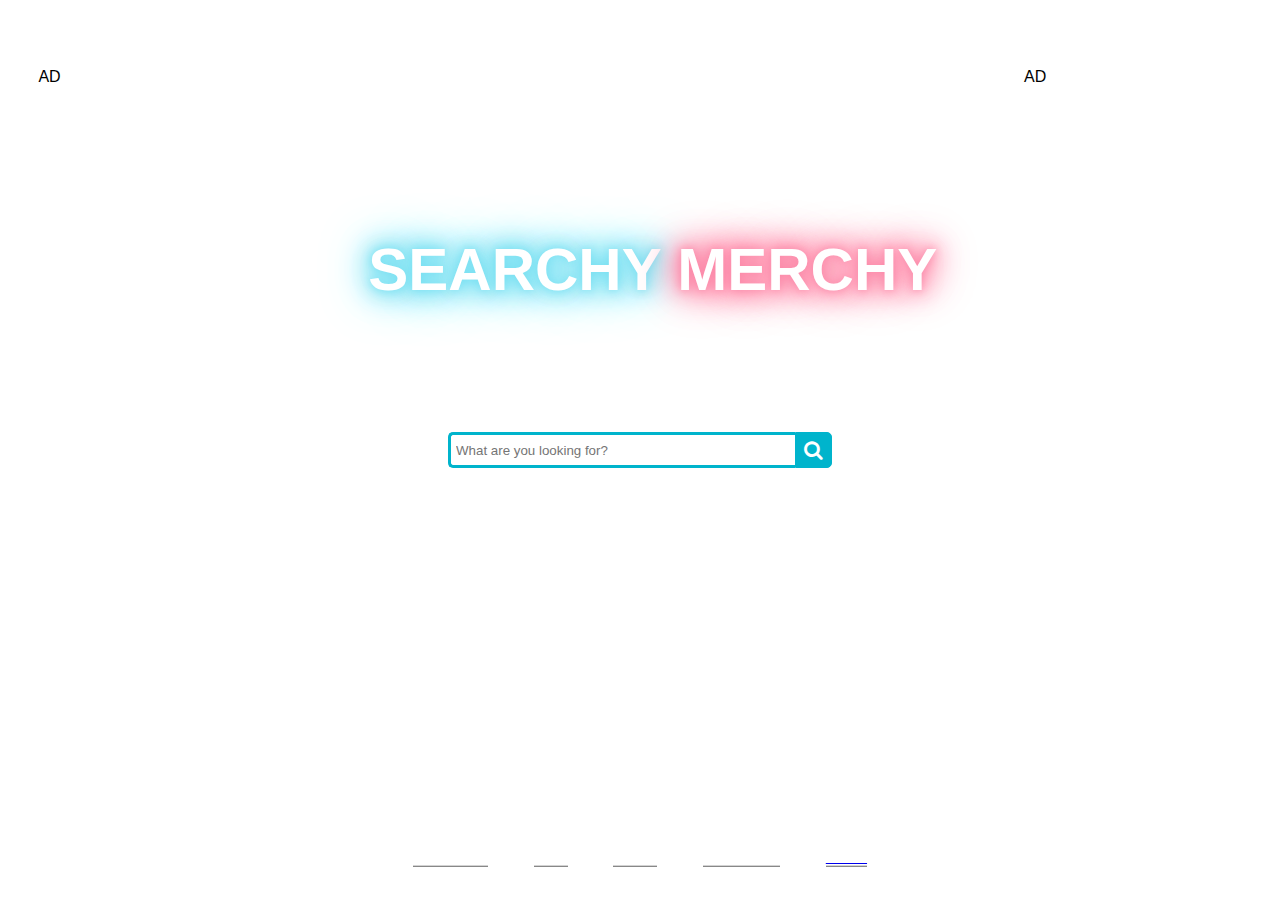
<file: index.html>
<!DOCTYPE html>
<html>
<head>
<link rel="stylesheet" href="https://maxcdn.bootstrapcdn.com/font-awesome/4.4.0/css/font-awesome.min.css">
<link rel="stylesheet" href="style.css">

  <script src="https://cdnjs.cloudflare.com/ajax/libs/jquery/3.5.1/jquery.min.js"></script>
  <script>
$(document).ready(function() {

const backgroundImgs = [
  "https://www.pixelstalk.net/wp-content/uploads/2016/07/Free-4k-Backgrounds-Screen-Download.jpg",
  "https://www.pixelstalk.net/wp-content/uploads/2016/07/Free-4k-Backgrounds.jpg",
  "https://www.pixelstalk.net/wp-content/uploads/2016/07/Free-4k-Backgrounds-For-Desktop.jpg",
  "https://www.pixelstalk.net/wp-content/uploads/2016/07/4k-Images-Free-Download.jpg",
  "https://www.pixelstalk.net/wp-content/uploads/2016/07/Amazing-nature-scenery-wallpaper-4k.jpg",
  "https://www.pixelstalk.net/wp-content/uploads/2016/07/Blue-sunset-Images-4k.jpg",
  "https://www.pixelstalk.net/wp-content/uploads/2016/07/Desktop-Photos-4k.jpg",
  "https://www.pixelstalk.net/wp-content/uploads/2016/07/Mountains-sky-light-clouds-gray-photos-4k.jpg",
  "https://www.pixelstalk.net/wp-content/uploads/2016/07/Pictures-HD-4k.jpg",
  "https://www.pixelstalk.net/wp-content/uploads/2016/06/Free-Desktop-Oregon-Wallpapers-Photos.jpg",
  "https://www.pixelstalk.net/wp-content/uploads/2016/05/Japan-Desktop-Wallpaper-HD.jpg",
  "https://www.pixelstalk.net/wp-content/uploads/images2/Fall-Animated-Pictures.jpg",
  "https://www.pixelstalk.net/wp-content/uploads/images2/Fall-Nature-Image.jpg",
  "https://www.pixelstalk.net/wp-content/uploads/2016/12/Autumn-River-Wallpaper-Widescreen.jpg",
  "https://www.planetware.com/wpimages/2020/02/france-in-pictures-beautiful-places-to-photograph-eiffel-tower.jpg",
  "https://store-images.s-microsoft.com/image/apps.17599.14222458110220046.63cf67f1-c306-44d3-8890-1cc6b204e75a.c80ed14f-26ee-41fa-bd94-fa317b47228c?mode=scale&q=90&h=1080&w=1920"
];
const randomNum = Math.floor(Math.random() * backgroundImgs.length);
const image = backgroundImgs[randomNum];

$("body").css({
  background: "url(" + image + ")",
  "background-repeat": "no-repeat",
  "background-size": "cover" })
});
  </script>
  
</head>
<body>
  <div class="neonText logo">
    <h1> <span>SEARCHY </span><span>MERCHY</span></h1>
  </div>
  <div class="wrap">
    <div class="search">
      <input type="text" class="searchTerm" placeholder="What are you looking for?">
      <button type="submit" class="searchButton">
        <i class="fa fa-search"></i>
      </button>
    </div>
  </div>

  <div class="ads ad1">AD</div>
  <div class="ads ad2">AD</div>

  <footer>
    <nav>
      <ul>
        <li>Merchy Maily</li>
        <li>About</li>
        <li>Contact</li>
        <li>Subscriptions</li>
        <a href="https://www.paypal.com/paypalme/Jamesthecoder"><li>Donate</li></a>
      </ul>
    </nav>

    <p>© 2020 SearchyMerchy.xyz</p>
  </footer>
  
</body>
</html>
</file>
<file: style.css>
@import url(https://fonts.googleapis.com/css?family=Open + Sans);

body {
  font-family: "Open Sans", sans-serif;
}
.logo {
  width: 30%;
  position: absolute;
  top: 23%;
  left: 57%;
  transform: translate(-50%, -50%);
}

.neonText {
  text-align: center;
  position: absolute;
  width: 100%;
  top: 30%;
  left: 1%;
  transform: translateY(-50%);
}
.neonText h1 {
  font-size: 60px;
  font-weight: 600;
  color: #fff;
  text-shadow: 0px 0px 10px #78e0f2, 0px 0px 20px #78e0f2, 0px 0px 30px #78e0f2,
    0px 0px 40px #78e0f2, 0px 0px 50px #78e0f2;
}
.neonText h1 span:nth-child(2) {
  text-shadow: 0px 0px 10px #fc88a8, 0px 0px 20px #fc88a8, 0px 0px 30px #fc88a8,
    0px 0px 40px #fc88a8, 0px 0px 50px #fc88a8;
}
.neonText h1 span:nth-child(1) {
  animation: flash 2s infinite ease-in 0.5s;
}

@keyframes flash {
  0% {
    text-shadow: 0px 0px 10px #78e0f2, 0px 0px 20px #78e0f2,
      0px 0px 30px #78e0f2, 0px 0px 40px #78e0f2, 0px 0px 50px #78e0f2;
  }
  25% {
    text-shadow: 0px 0px 10px #78e0f2, 0px 0px 20px #78e0f2,
      0px 0px 30px #78e0f2, 0px 0px 40px #78e0f2, 0px 0px 50px #78e0f2;
  }
  50% {
    text-shadow: 0px 0px 10px #78e0f2;
  }
  100% {
    color: rgba(255, 255, 255, 0.2);
    text-shadow: 0px 0px 0px rgba(255, 255, 255, 0.2);
  }
}

.search {
  width: 100%;
  position: relative;
  display: flex;
}

.searchTerm {
  width: 100%;
  border: 3px solid #00b4cc;
  border-right: none;
  padding: 5px;
  height: 20px;
  border-radius: 5px 0 0 5px;
  outline: none;
  color: gray;
}

.searchTerm:focus {
  border: 3px solid #00a2b7;
}

.searchButton {
  outline: none;
  width: 40px;
  height: 36px;
  border: 1px solid #00b4cc;
  background: #00b4cc;
  text-align: center;
  color: #fff;
  border-radius: 0 5px 5px 0;
  cursor: pointer;
  font-size: 20px;
}

.wrap {
  width: 30%;
  position: absolute;
  top: 50%;
  left: 50%;
  transform: translate(-50%, -50%);
}

footer {
  position: fixed;
  bottom: 0px;
  left: 0px;
  width: 100%;
}
footer ul {
  padding: 0;
  list-style: none;
  margin: 0 auto;
  max-width: 500px;
  display: flex;
  justify-content: space-around;
  font-family: arial;
  font-size: 0.8rem;
}

footer ul li {
  color: white;
  border-bottom: 1px solid lightgrey;
  box-shadow: 0px 1px #888888;
  cursor: pointer;
}

footer ul li:hover {
  font-weight: bold;
}
footer p {
  text-align: center;
  font-family: arial;
  font-size: 0.7rem;
  color: white;
}

.ads {
  background: white;
  height: 85%;
  width: 200px;
  position: absolute;
  top: 7.5%;
  left: 3%;
}
.ad2 {
  left: 80%;
}
</file>
